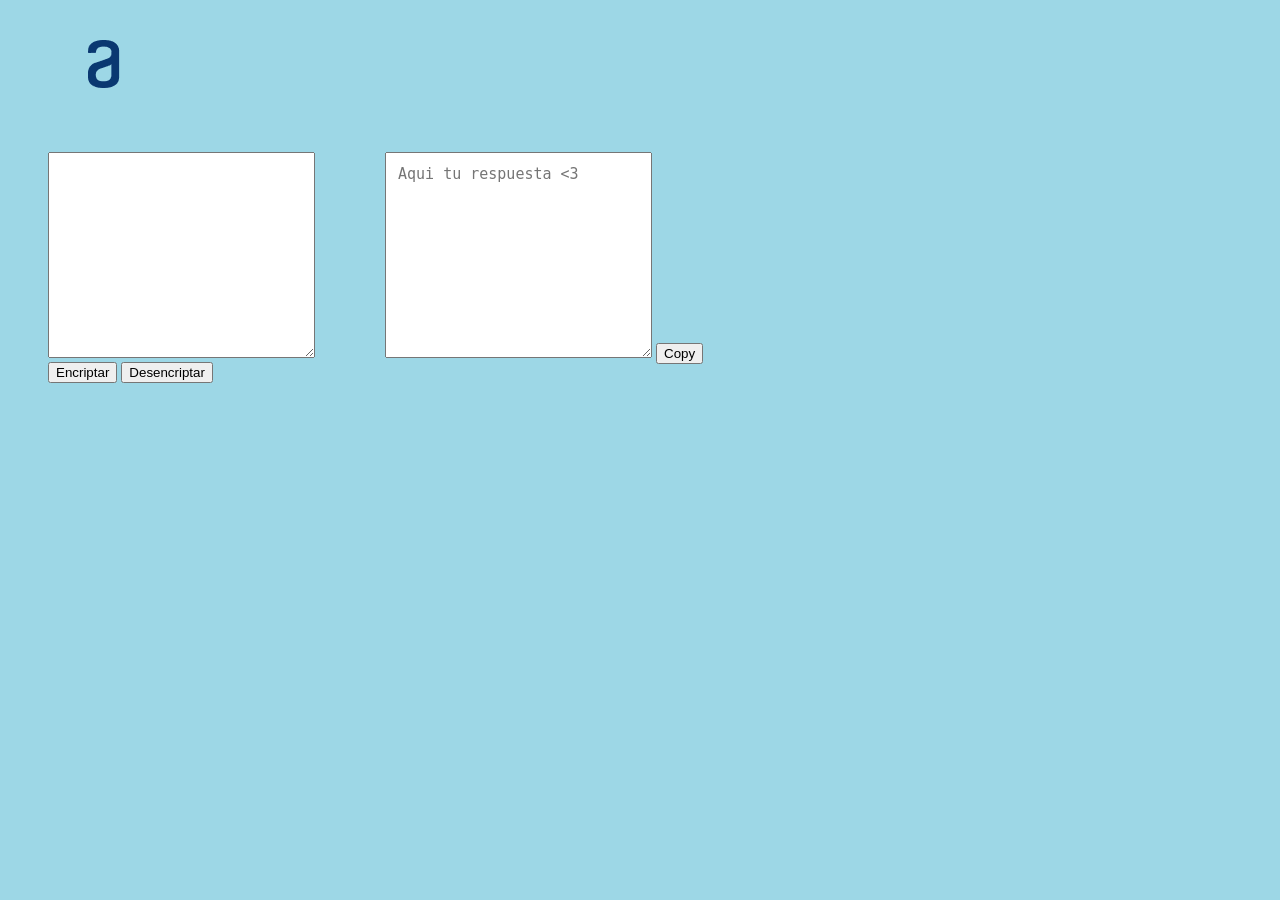
<file: index.html>
<!DOCTYPE html>

<html lang="en">
    <head>
            <meta charset="UTF-8">
            <meta http-equiv="X-UA-Compatible" content="IE=edge">
            <meta name="viewport" content="width=device-width, initial-scale=1.0">
            <title>Encriptador</title>

            <link rel="stylesheet" href="PruebagitStyle.css"/>
    </head>
        
    <body>
        <main>
            <section class="logoalura">
                <img src="PrefabsGit/VectorLogoFigma.png" alt="Logoalura">
            </section>

            <div class="TextAreas">
                <section>
                    <textarea  name="ingText" id="ingText" cols="25" rows="10" placeholder="Escribe tu mensaje"> </textarea>
                    
                    <div class="buttons">
                        <button onclick="encriptarBtn()">Encriptar</button>
                        <button onclick="DesencriptarBtn()">Desencriptar</button>
                    </div>
                </section>

                <section class="copybutton">
                    <textarea name="obtText" class="answer" cols="25" rows="10" placeholder="Aqui tu respuesta <3"></textarea>
                    <button class="copiar" onclick="CopyFn()">Copy</button>
                </section>
        </div>
        </main>
    </body>
    <script src="PruebaGitScript.js"></script>
</html>
</file>
<file: PruebagitStyle.css>
body{
    background-color: #9dd7e6;
  }
  
  .logoalura{
  margin: 40px;
  }
  
  main{
    margin-left: 40px;
  }

  .TextAreas{
    display: inline-flex;
    margin: 0 auto;
    margin-top: 20px;
  }

  #ingText{
    padding: 12px;
    font-size: 15px;
  }

  .answer{
    padding: 12px;
    margin-left: 70px;
    font-size: 15px;
  }
</file>
